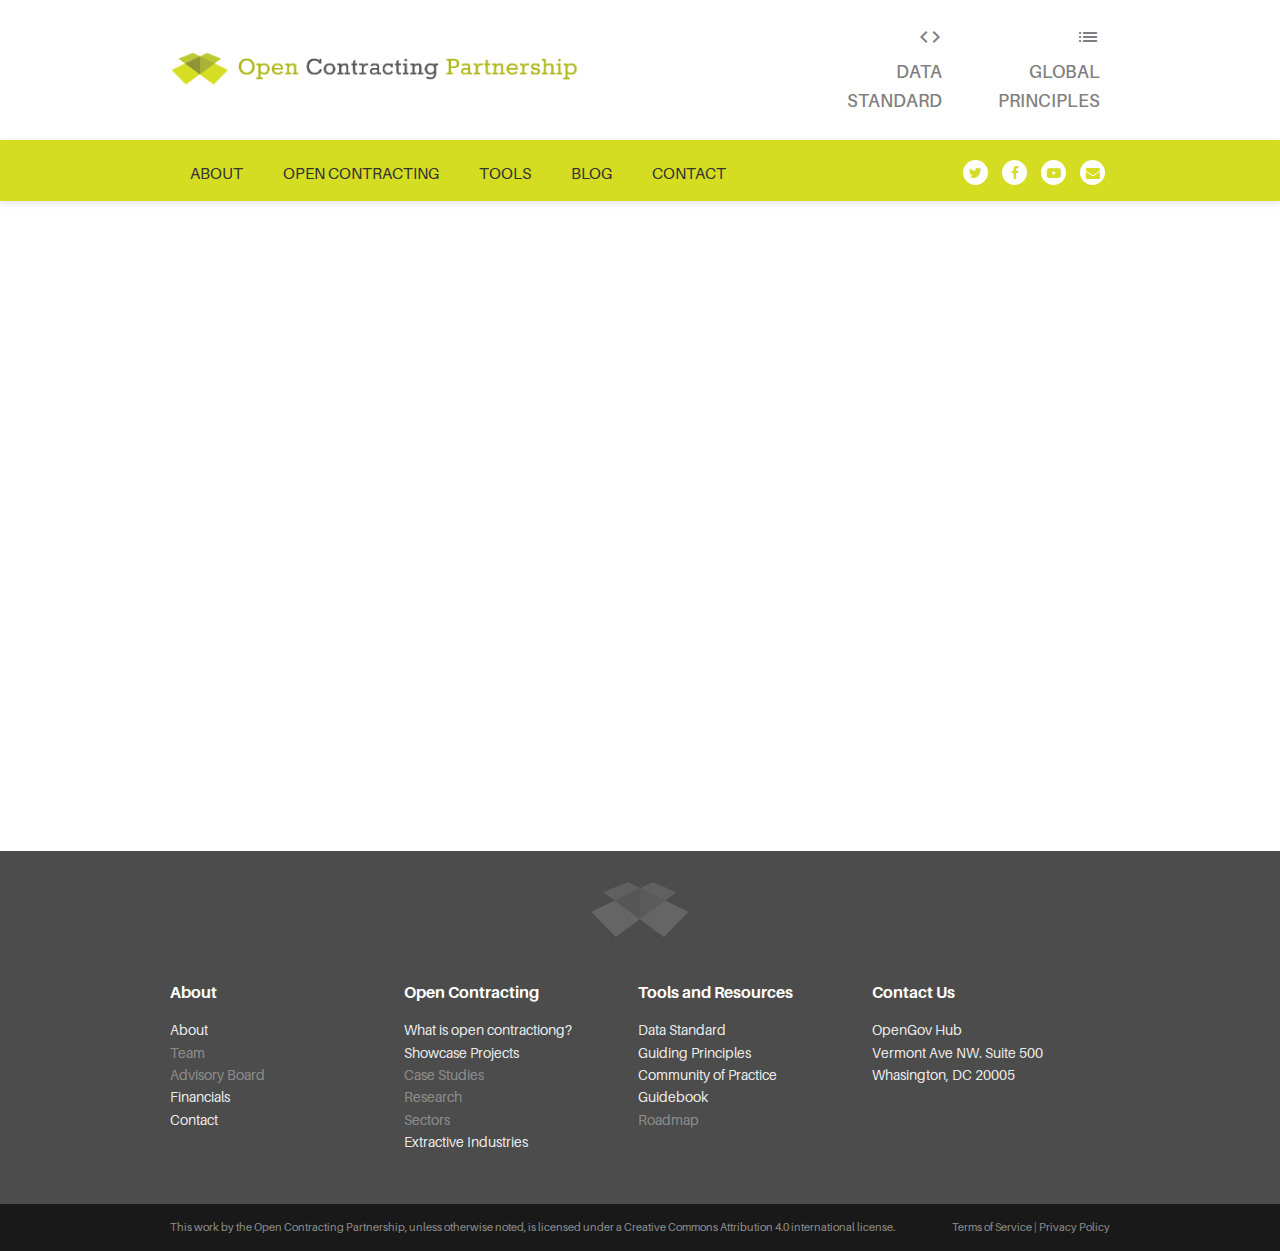
<file: base.html>
<!DOCTYPE html>
<html lang="en">
<head>
    <meta charset="UTF-8">
    <title>Open Contracting Partnership</title>
    <meta name="viewport" content="width=device-width, initial-scale=1, maximum-scale=1">
    <link rel="stylesheet" href="//maxcdn.bootstrapcdn.com/font-awesome/4.3.0/css/font-awesome.min.css">
    <link href="https://fonts.googleapis.com/icon?family=Material+Icons" rel="stylesheet">
    <link rel="stylesheet" href="static/styles/styles.css">
</head>

<body>
    <header class="b-header">
        <div class="b-header-wrap">
            <div class="b-logo">
                <img class="e-logo-img" src="static/img/open-contracting-partnership.png" alt="Open Contracting Partnership"/>
            </div>

            <a class="b-link" href="http://standard.open-contracting.org/" target="_blank">
                <i class="material-icons">code</i>
                <div>Data</div>
                <div>Standard</div>
            </a>

            <a class="b-link" href="http://www.open-contracting.org/global_principles">
                <i class="material-icons">list</i>
                <div>Global</div>
                <div>Principles</div>
            </a>
        </div>

        <i class="e-menu material-icons">menu</i>

        <aside class="b-menu">
            <a href="#" class="e-menu-item">About</a>
            <a href="#" class="e-menu-item">Open Contracting</a>
            <ul class="e-submenu">
                <li class="e-submenu-item"><a href="#">Submenu Item</a></li>
                <li class="e-submenu-item"><a href="#">Submenu Item</a></li>
                <li class="e-submenu-item"><a href="#">Submenu Item</a></li>
                <li class="e-submenu-item"><a href="#">Submenu Item</a></li>
            </ul>
            <a href="#" class="e-menu-item">Tools</a>
            <a href="#" class="e-menu-item">Blog</a>
            <a href="#" class="e-menu-item">Contact</a>
        </aside>
    </header>

    <nav class="b-nav">
        <ul class="b-nav-wrap">
            <li class="e-social-media">
                <a href="https://twitter.com/opencontracting" target="_blank" class="e-social-item"><i class="fa fa-twitter"></i></a>
                <a href="https://www.facebook.com/OpenContracting" target="_blank" class="e-social-item"><i class="fa fa-facebook"></i></a>
                <a href="https://www.youtube.com/user/opencontracting" target="_blank" class="e-social-item"><i class="fa fa-youtube-play"></i></a>
                <a href="http://www.open-contracting.org/contact" target="_blank" class="e-social-item"><i class="fa fa-envelope"></i></a>
            </li>
            <li class="e-nav-item"><a href="#">About</a></li>
            <li class="e-nav-item">
                <a href="#">Open Contracting</a>
                <ul class="e-submenu">
                    <li class="e-submenu-item"><a href="#">Submenu Item</a></li>
                    <li class="e-submenu-item"><a href="#">Submenu Item</a></li>
                    <li class="e-submenu-item"><a href="#">Submenu Item</a></li>
                    <li class="e-submenu-item"><a href="#">Submenu Item</a></li>
                </ul>
            </li>
            <li class="e-nav-item">
                <a href="#">Tools</a>
                <ul class="e-submenu">
                    <li class="e-submenu-item"><a href="#">Submenu Item</a></li>
                    <li class="e-submenu-item"><a href="#">Submenu Item</a></li>
                    <li class="e-submenu-item"><a href="#">Submenu Item</a></li>
                    <li class="e-submenu-item"><a href="#">Submenu Item</a></li>
                </ul>
            </li>
            <li class="e-nav-item">
                <a href="#">Blog</a>
                <ul class="e-submenu">
                    <li class="e-submenu-item"><a href="#">Submenu Item</a></li>
                    <li class="e-submenu-item"><a href="#">Submenu Item</a></li>
                    <li class="e-submenu-item"><a href="#">Submenu Item</a></li>
                    <li class="e-submenu-item"><a href="#">Submenu Item</a></li>
                </ul>
            </li>
            <li class="e-nav-item"><a href="#">Contact</a></li>

            <li class="e-hidden-nav-item"><a href="#">
                <i class="material-icons">code</i>
                <span>Data Standard</span>
            </a></li>

            <li class="e-hidden-nav-item"><a href="#">
                <i class="material-icons">list</i>
                <span>Principles</span>
            </a></li>

            
        </ul>
    </nav>

    <div class="b-content">
        
    </div>

    <footer class='b-footer'>
        <div class="b-footer-wrap">
            <div class="m-align-center"><img class="e-logo" src="static/img/oc-icon.png" alt=""></div>

            <div class="b-column">
                <h2>About</h2>

                <div class="e-item"><a href="http://www.open-contracting.org/about">About</a></div>
                <div class="e-item m-disabled"><a href="">Team</a></div>
                <div class="e-item m-disabled"><a href="">Advisory Board</a></div>
                <div class="e-item"><a href="http://www.open-contracting.org/our_transparency">Financials</a></div>
                <div class="e-item"><a href="http://www.open-contracting.org/contact">Contact</a></div>
            </div>

            <div class="b-column">
                <h2>Open Contracting</h2>

                <div class="e-item"><a href="href=http://www.open-contracting.org/about">What is open contractiong?</a></div>
                <div class="e-item"><a href="http://www.open-contracting.org/stories">Showcase Projects</a></div>
                <div class="e-item m-disabled"><a href="">Case Studies</a></div>
                <div class="e-item m-disabled"><a href="">Research</a></div>
                <div class="e-item m-disabled"><a href="">Sectors</a></div>
                <div class="e-item"><a href="http://www.open-contracting.org/extractives">Extractive Industries</a></div>
            </div>

            <div class="b-column">
                <h2>Tools and Resources</h2>

                <div class="e-item"><a href="http://standard.open-contracting.org/" target="_blank">Data Standard</a></div>
                <div class="e-item"><a href="http://www.open-contracting.org/global_principles">Guiding Principles</a></div>
                <div class="e-item"><a href="http://pro-act.org/" target="_blank">Community of Practice</a></div>
                <div class="e-item"><a href="http://www.open-contracting.org/open_contracting_guide" target="_blank">Guidebook</a></div>
                <div class="e-item m-disabled"><a href="">Roadmap</a></div>
            </div>

            <div class="b-column">
                <h2>Contact Us</h2>

                <div class="e-item"><span>OpenGov Hub</span></div>
                <div class="e-item"><span>Vermont Ave NW. Suite 500</span></div>
                <div class="e-item"><span>Whasington, DC 20005</span></div>
            </div>
        </div>
    </footer>

    <div class='b-copyright'>
        <div class="b-copyright-wrap">
            <p>This work by the Open Contracting Partnership, unless otherwise
            noted, is licensed under a Creative Commons Attribution 4.0
            international license.</p>

            <div><a href="">Terms of Service</a> | <a href="">Privacy Policy</a></div>
        </div>
    </div>

    <script src="https://code.jquery.com/jquery-1.11.1.min.js"></script>
    <script src="static/js/scripts.js"></script>
    <script>
        window.twttr = (function(d, s, id) {
            var js, fjs = d.getElementsByTagName(s)[0],
            t = window.twttr || {};

            if (d.getElementById(id)) return t;

            js = d.createElement(s);
            js.id = id;
            js.src = 'https://platform.twitter.com/widgets.js';
            fjs.parentNode.insertBefore(js, fjs);
            t._e = [];

            t.ready = function(f) { t._e.push(f); };

            return t;
        }(document, 'script', 'twitter-wjs'));
    </script>
</body>
</html>
</file>
<file: static/styles/styles.css>
* {
  box-sizing: border-box; }

input {
  -webkit-appearance: none;
  border-radius: 0; }

input:focus,
select:focus,
textarea:focus,
button:focus {
  outline: none; }

::-webkit-input-placeholder {
  color: rgba(0, 0, 0, 0.8);
  font-size: 16px; }
  @media (max-width: 800px) {
    ::-webkit-input-placeholder {
      text-align: center; } }

:-moz-placeholder {
  /* Firefox 18- */
  color: rgba(0, 0, 0, 0.8);
  font-size: 16px; }
  @media (max-width: 800px) {
    :-moz-placeholder {
      text-align: center; } }

::-moz-placeholder {
  /* Firefox 19+ */
  color: rgba(0, 0, 0, 0.8);
  font-size: 16px; }
  @media (max-width: 800px) {
    ::-moz-placeholder {
      text-align: center; } }

:-ms-input-placeholder {
  color: rgba(0, 0, 0, 0.8);
  font-size: 16px; }
  @media (max-width: 800px) {
    :-ms-input-placeholder {
      text-align: center; } }

@font-face {
  font-family: Aileron;
  src: url(../font/aileron/Aileron-Regular.otf);
  font-weight: normal; }
@font-face {
  font-family: Aileron;
  src: url(../font/aileron/Aileron-Thin.otf);
  font-weight: 300; }
@font-face {
  font-family: Aileron;
  src: url(../font/aileron/Aileron-SemiBold.otf);
  font-weight: 500; }
@font-face {
  font-family: Aileron;
  src: url(../font/aileron/Aileron-Bold.otf);
  font-weight: bold; }
body {
  padding: 0;
  margin: 0;
  font-family: 'Aileron', sans-serif;
  color: #333;
  font-size: 18px;
  line-height: 1.6;
  -webkit-font-smoothing: antialiased; }

input {
  font-family: 'Aileron', sans-serif;
  line-height: 1; }

a {
  text-decoration: none;
  color: #333; }

.b-content {
  min-height: calc(100vh - 250px); }

.b-header .b-header-wrap {
  display: -webkit-flex;
  display: -webkit-box;
  display: -ms-flexbox;
  display: flex;
  -webkit-box-align: center;
      -ms-flex-align: center;
          align-items: center;
  -webkit-align-items: center;
  padding: 15px 0;
  max-width: 960px;
  margin-left: auto;
  margin-right: auto;
  padding-left: 10px;
  padding-right: 10px; }
  @media (max-width: 800px) {
    .b-header .b-header-wrap {
      -flex-justify-content: center;
      -webkit-box-pack: center;
      -webkit-justify-content: center;
          -ms-flex-pack: center;
              justify-content: center; } }
  .b-header .b-header-wrap .b-logo {
    -webkit-box-flex: 5;
    -webkit-flex-grow: 5;
        -ms-flex-positive: 5;
            flex-grow: 5;
    -webkit-flex-shrink: 1;
        -ms-flex-negative: 1;
            flex-shrink: 1;
    -webkit-flex: 5 1 410px;
    margin: 3px 0 -2px; }
    .b-header .b-header-wrap .b-logo .e-logo-img {
      width: 100%;
      max-width: 410px; }
      @media (max-width: 1024px) {
        .b-header .b-header-wrap .b-logo .e-logo-img {
          margin: 0 auto; } }
      @media (max-width: 800px) {
        .b-header .b-header-wrap .b-logo .e-logo-img {
          max-width: 310px; } }
  .b-header .b-header-wrap .b-link {
    max-width: 190px;
    -webkit-box-flex: 1;
    -webkit-flex-grow: 1;
        -ms-flex-positive: 1;
            flex-grow: 1;
    -webkit-flex-shrink: 1;
        -ms-flex-negative: 1;
            flex-shrink: 1;
    -webkit-flex: 1 1 115px;
    text-align: right;
    color: rgba(0, 0, 0, 0.5);
    padding: 10px;
    -webkit-transition: all .4s ease;
            transition: all .4s ease; }
    @media (max-width: 1024px) {
      .b-header .b-header-wrap .b-link {
        display: none; } }
    .b-header .b-header-wrap .b-link div {
      text-transform: uppercase;
      font-weight: 500; }
    .b-header .b-header-wrap .b-link:hover {
      background-color: rgba(0, 0, 0, 0.1);
      -webkit-transition: all .4s ease;
              transition: all .4s ease; }
.b-header .e-menu {
  position: absolute;
  display: none;
  top: 20px;
  right: 15px; }
  @media (max-width: 1024px) {
    .b-header .e-menu {
      display: inline-block; } }
.b-header .b-menu {
  display: none;
  position: fixed;
  top: 0;
  bottom: 0;
  width: 55%;
  right: -100%;
  margin-right: 15%;
  text-align: left;
  background-color: #D4DD22;
  box-shadow: 0 0 10px rgba(0, 0, 0, 0.2);
  -webkit-transition: all .4s ease;
          transition: all .4s ease; }
  .b-header .b-menu.m-active {
    right: -15%; }
  .b-header .b-menu a {
    display: block;
    padding: 15px 40px;
    color: rgba(0, 0, 0, 0.6);
    border-bottom: 1px solid rgba(0, 0, 0, 0.05); }
    .b-header .b-menu a:hover {
      background-color: rgba(0, 0, 0, 0.1); }
  @media (max-width: 800px) {
    .b-header .b-menu {
      display: block; } }
.b-header .b-menu .e-submenu {
  padding: 0;
  margin: 0; }
  .b-header .b-menu .e-submenu li {
    list-style-type: none;
    margin-left: 0; }
  .b-header .b-menu .e-submenu .e-submenu-item a {
    padding-left: 60px; }

.b-nav {
  background-color: #D4DD22;
  box-shadow: 0 2px 7px 1px rgba(0, 0, 0, 0.1); }
  .b-nav .b-nav-wrap {
    padding: 0;
    margin: 0;
    max-width: 960px;
    margin-left: auto;
    margin-right: auto;
    padding-left: 10px;
    padding-right: 10px; }
    @media (max-width: 1024px) {
      .b-nav .b-nav-wrap {
        text-align: center; } }
    .b-nav .b-nav-wrap ul, .b-nav .b-nav-wrap li {
      list-style-type: none;
      margin: 0;
      padding: 0; }
    .b-nav .b-nav-wrap .e-nav-item {
      display: inline-block;
      color: rgba(0, 0, 0, 0.7);
      line-height: 1;
      font-size: 16px;
      font-weight: 400;
      position: relative;
      -webkit-transition: all .4s ease;
              transition: all .4s ease; }
      @media (max-width: 1024px) {
        .b-nav .b-nav-wrap .e-nav-item {
          display: none; } }
      .b-nav .b-nav-wrap .e-nav-item + .e-nav-item {
        margin-left: -4px; }
    .b-nav .b-nav-wrap .e-nav-item > a {
      text-transform: uppercase;
      padding: 25px 20px 20px;
      display: inline-block; }
      .b-nav .b-nav-wrap .e-nav-item > a:hover {
        background-color: rgba(0, 0, 0, 0.1); }
    .b-nav .b-nav-wrap .e-nav-item:hover .e-submenu {
      display: block; }
    .b-nav .b-nav-wrap .e-submenu {
      display: none;
      position: absolute;
      left: 0;
      min-width: 100%;
      box-shadow: 0 0 8px rgba(0, 0, 0, 0.2); }
    .b-nav .b-nav-wrap .e-submenu-item:first-child a {
      padding-top: 20px; }
    .b-nav .b-nav-wrap .e-submenu-item:last-child a {
      padding-bottom: 20px; }
    .b-nav .b-nav-wrap .e-submenu-item a {
      color: white;
      padding: 15px 20px;
      display: block;
      width: 100%;
      white-space: nowrap;
      background-color: rgba(0, 0, 0, 0.5); }
      .b-nav .b-nav-wrap .e-submenu-item a:hover {
        background-color: rgba(0, 0, 0, 0.7); }
    .b-nav .b-nav-wrap .e-hidden-nav-item {
      display: none; }
      @media (max-width: 1024px) {
        .b-nav .b-nav-wrap .e-hidden-nav-item {
          display: inline-block; } }
    .b-nav .b-nav-wrap .e-hidden-nav-item a {
      padding: 20px;
      color: rgba(0, 0, 0, 0.7);
      text-transform: uppercase;
      line-height: 1;
      font-size: 15px;
      display: inline-block; }
      .b-nav .b-nav-wrap .e-hidden-nav-item a:hover {
        background-color: rgba(0, 0, 0, 0.1); }
      .b-nav .b-nav-wrap .e-hidden-nav-item a i,
      .b-nav .b-nav-wrap .e-hidden-nav-item a span {
        vertical-align: middle; }
    .b-nav .b-nav-wrap .e-social-media {
      float: right;
      margin-top: 20px; }
      @media (max-width: 1024px) {
        .b-nav .b-nav-wrap .e-social-media {
          display: none; } }
      .b-nav .b-nav-wrap .e-social-media .e-social-item {
        overflow: hidden;
        border-radius: 50%;
        -webkit-transition: all .4s ease;
                transition: all .4s ease;
        display: inline-block;
        width: 25px;
        height: 25px;
        margin: 0 5px;
        background-color: white;
        text-align: center;
        line-height: 24px;
        font-weight: 500; }
        .b-nav .b-nav-wrap .e-social-media .e-social-item .fa {
          color: #D4DD22;
          line-height: 25px;
          font-size: 14px; }
      .b-nav .b-nav-wrap .e-social-media .e-social-item:hover {
        -webkit-transition: all .4s ease;
                transition: all .4s ease;
        -webkit-transform: scale(1.3);
            -ms-transform: scale(1.3);
                transform: scale(1.3); }

.b-footer {
  background-color: rgba(0, 0, 0, 0.7); }
  .b-footer .b-footer-wrap {
    padding: 30px 0 50px;
    max-width: 960px;
    margin-left: auto;
    margin-right: auto;
    padding-left: 10px;
    padding-right: 10px; }
    .b-footer .b-footer-wrap .m-align-center {
      text-align: center; }
    .b-footer .b-footer-wrap .e-logo {
      width: 100px;
      margin-bottom: 20px; }
    .b-footer .b-footer-wrap .b-column {
      display: inline-block;
      width: 230px;
      vertical-align: top; }
      @media (max-width: 800px) {
        .b-footer .b-footer-wrap .b-column {
          display: block;
          width: auto;
          margin: 0 10px;
          text-align: center; } }
      .b-footer .b-footer-wrap .b-column h2 {
        font-size: 16px;
        color: white; }
      .b-footer .b-footer-wrap .b-column .e-item {
        line-height: 1.6;
        font-size: 14px;
        color: rgba(255, 255, 255, 0.9); }
        .b-footer .b-footer-wrap .b-column .e-item a {
          color: rgba(255, 255, 255, 0.9); }
        .b-footer .b-footer-wrap .b-column .e-item a:hover {
          color: white;
          text-decoration: underline; }
        .b-footer .b-footer-wrap .b-column .e-item.m-disabled {
          pointer-events: none;
          opacity: .4; }

.b-copyright {
  background-color: rgba(0, 0, 0, 0.9); }
  .b-copyright .b-copyright-wrap {
    font-size: 11px;
    color: rgba(255, 255, 255, 0.5);
    max-width: 960px;
    margin-left: auto;
    margin-right: auto;
    padding-left: 10px;
    padding-right: 10px; }
    .b-copyright .b-copyright-wrap p {
      display: inline-block;
      padding: 15px 0px;
      margin: 0; }
      @media (max-width: 800px) {
        .b-copyright .b-copyright-wrap p {
          display: block;
          margin: 0 10px;
          text-align: center; } }
    .b-copyright .b-copyright-wrap div {
      float: right;
      padding: 15px 0px; }
      @media (max-width: 800px) {
        .b-copyright .b-copyright-wrap div {
          float: none;
          margin: 0 10px;
          padding: 0 0 15px;
          text-align: center; } }
      .b-copyright .b-copyright-wrap div a {
        color: rgba(255, 255, 255, 0.5); }
      .b-copyright .b-copyright-wrap div a:hover {
        color: white; }

.b-ocp {
  background-color: rgba(0, 0, 0, 0.05); }
  .b-ocp .b-ocp-wrap {
    max-width: 960px;
    margin-left: auto;
    margin-right: auto;
    padding-left: 10px;
    padding-right: 10px; }
    @media (max-width: 1024px) {
      .b-ocp .b-ocp-wrap {
        padding: 40px 0;
        text-align: center; } }
    .b-ocp .b-ocp-wrap .e-circle {
      overflow: hidden;
      border-radius: 50%;
      display: inline-block;
      width: 310px;
      height: 310px;
      margin: 60px 0;
      padding-top: 40px;
      vertical-align: middle;
      background-color: #EBEAEB;
      text-align: center;
      color: rgba(0, 0, 0, 0.6);
      box-shadow: 0 0 0 10px rgba(0, 0, 0, 0.1), 0 0 15px 0 rgba(0, 0, 0, 0.15); }
      @media (max-width: 1024px) {
        .b-ocp .b-ocp-wrap .e-circle {
          display: block;
          margin: auto;
          text-align: center; } }
      @media (max-width: 800px) {
        .b-ocp .b-ocp-wrap .e-circle {
          margin-bottom: 40px; } }
      .b-ocp .b-ocp-wrap .e-circle div {
        font-size: 110px;
        line-height: 1; }
      .b-ocp .b-ocp-wrap .e-circle div + div {
        font-size: 40px;
        line-height: 1;
        text-transform: uppercase; }
      .b-ocp .b-ocp-wrap .e-circle p {
        width: 155px;
        margin: 0 auto;
        font-size: 18px;
        font-weight: 300; }
    .b-ocp .b-ocp-wrap .e-message {
      display: inline-block;
      width: 545px;
      vertical-align: middle; }
      @media (min-width: 1025px) {
        .b-ocp .b-ocp-wrap .e-message {
          margin-left: 80px; } }
      @media (max-width: 800px) {
        .b-ocp .b-ocp-wrap .e-message {
          display: block;
          width: auto;
          margin: 0 10px; } }
      .b-ocp .b-ocp-wrap .e-message p {
        font-size: 22px;
        color: rgba(0, 0, 0, 0.5); }
        .b-ocp .b-ocp-wrap .e-message p strong {
          color: rgba(0, 0, 0, 0.6); }
      .b-ocp .b-ocp-wrap .e-message .e-view-more {
        font-size: 14px;
        font-weight: bold;
        text-transform: uppercase;
        color: rgba(0, 0, 0, 0.5);
        padding: 7px 10px 10px;
        margin-left: -10px;
        -webkit-transition: all .4s ease;
                transition: all .4s ease; }
        .b-ocp .b-ocp-wrap .e-message .e-view-more span {
          display: inline-block;
          vertical-align: middle; }
        .b-ocp .b-ocp-wrap .e-message .e-view-more i {
          font-size: 21px;
          margin-left: 10px;
          vertical-align: middle;
          color: rgba(0, 0, 0, 0.5); }
        .b-ocp .b-ocp-wrap .e-message .e-view-more:hover {
          background-color: rgba(0, 0, 0, 0.1);
          -webkit-transition: all .4s ease;
                  transition: all .4s ease; }

.b-news .b-news-wrap {
  padding: 60px 0;
  max-width: 960px;
  margin-left: auto;
  margin-right: auto;
  padding-left: 10px;
  padding-right: 10px; }
  @media (max-width: 800px) {
    .b-news .b-news-wrap {
      padding-bottom: 0; } }
  .b-news .b-news-wrap::before {
    content: "";
    width: 0;
    height: 0;
    border-left: 20px solid transparent;
    border-right: 20px solid transparent;
    border-top: 20px solid rgba(0, 0, 0, 0.05);
    margin: -60px auto 0;
    left: 0;
    right: 0;
    position: absolute; }
  .b-news .b-news-wrap h2 {
    margin: 0;
    padding-bottom: 30px;
    font-size: 40px;
    font-weight: 300;
    text-align: center;
    text-transform: uppercase;
    color: rgba(0, 0, 0, 0.5); }
  .b-news .b-news-wrap .b-column {
    position: relative;
    display: inline-block;
    width: 345px;
    min-height: 500px;
    vertical-align: top; }
    @media (max-width: 800px) {
      .b-news .b-news-wrap .b-column {
        display: block;
        width: auto;
        margin: 0 10px;
        text-align: center; } }
    .b-news .b-news-wrap .b-column + .b-column {
      width: 245px;
      margin-left: 45px; }
      @media (max-width: 800px) {
        .b-news .b-news-wrap .b-column + .b-column {
          width: auto;
          margin-left: 10px; } }
    .b-news .b-news-wrap .b-column h3 {
      margin: 0;
      font-size: 22px;
      font-weight: 300;
      text-transform: uppercase;
      color: rgba(0, 0, 0, 0.5); }
      @media (max-width: 800px) {
        .b-news .b-news-wrap .b-column h3 {
          margin-top: 40px; } }
      .b-news .b-news-wrap .b-column h3 .fa {
        margin-left: 10px;
        color: #D4DD22; }
    .b-news .b-news-wrap .b-column .e-image-item {
      display: inline-block;
      width: 100%;
      height: 275px;
      background-color: rgba(0, 0, 0, 0.1); }
    .b-news .b-news-wrap .b-column .e-image-title {
      margin: 0;
      font-size: 21px;
      font-weight: 500;
      color: rgba(0, 0, 0, 0.5); }
    .b-news .b-news-wrap .b-column .e-image-description {
      color: rgba(0, 0, 0, 0.5); }
      @media (max-width: 800px) {
        .b-news .b-news-wrap .b-column .e-image-description {
          margin-bottom: 20px; } }
    .b-news .b-news-wrap .b-column .e-view-more {
      position: absolute;
      left: 0;
      bottom: 0px;
      margin-left: -10px;
      font-size: 14px;
      font-weight: bold;
      text-transform: uppercase;
      color: rgba(0, 0, 0, 0.5);
      padding: 7px 10px 10px;
      -webkit-transition: all .4s ease;
              transition: all .4s ease; }
      .b-news .b-news-wrap .b-column .e-view-more span {
        display: inline-block;
        vertical-align: middle; }
      .b-news .b-news-wrap .b-column .e-view-more i {
        font-size: 21px;
        vertical-align: middle;
        color: rgba(0, 0, 0, 0.5);
        margin-left: 10px; }
      .b-news .b-news-wrap .b-column .e-view-more:hover {
        background-color: rgba(0, 0, 0, 0.1);
        -webkit-transition: all .4s ease;
                transition: all .4s ease; }
      @media (max-width: 1024px) {
        .b-news .b-news-wrap .b-column .e-view-more {
          position: static;
          display: block; } }
    .b-news .b-news-wrap .b-column .e-blog-item {
      display: inline-block;
      padding: 15px 0;
      color: rgba(0, 0, 0, 0.5); }
      .b-news .b-news-wrap .b-column .e-blog-item h5 {
        margin: 0;
        font-size: 14px;
        font-weight: bold;
        text-transform: uppercase; }
      .b-news .b-news-wrap .b-column .e-blog-item h4 {
        color: rgba(0, 0, 0, 0.5);
        margin: 0;
        font-weight: 400; }
      .b-news .b-news-wrap .b-column .e-blog-item .e-author {
        font-size: 14px;
        color: #aab237; }
      .b-news .b-news-wrap .b-column .e-blog-item + .e-blog-item {
        border-top: 1px solid rgba(0, 0, 0, 0.1); }

.b-started {
  background-color: rgba(0, 0, 0, 0.05); }
  .b-started .b-started-wrap {
    padding: 60px 0;
    text-align: center;
    max-width: 960px;
    margin-left: auto;
    margin-right: auto;
    padding-left: 10px;
    padding-right: 10px; }
    .b-started .b-started-wrap::before {
      content: "";
      width: 0;
      height: 0;
      border-left: 20px solid transparent;
      border-right: 20px solid transparent;
      border-top: 20px solid white;
      margin: -60px auto 0;
      left: 0;
      right: 0;
      position: absolute; }
    .b-started .b-started-wrap h2 {
      margin: 0;
      font-size: 45px;
      font-weight: 300;
      text-transform: uppercase;
      color: rgba(0, 0, 0, 0.5); }
      @media (max-width: 800px) {
        .b-started .b-started-wrap h2 {
          font-size: 40px; } }
    .b-started .b-started-wrap h3 {
      margin: 0;
      padding: 10px 0 30px;
      font-size: 22px;
      text-transform: uppercase;
      letter-spacing: 0.3px;
      color: rgba(0, 0, 0, 0.5); }
    .b-started .b-started-wrap .b-left {
      display: inline-block;
      width: 190px;
      height: 190px;
      vertical-align: middle; }
      @media (max-width: 800px) {
        .b-started .b-started-wrap .b-left {
          width: auto;
          display: block; } }
      .b-started .b-started-wrap .b-left .material-icons {
        font-size: 190px;
        color: rgba(0, 0, 0, 0.5); }
    .b-started .b-started-wrap .b-right {
      display: inline-block;
      width: 590px;
      margin-left: 100px;
      text-align: left;
      vertical-align: middle; }
      @media (max-width: 800px) {
        .b-started .b-started-wrap .b-right {
          width: auto;
          display: block;
          margin: 0 10px;
          text-align: center; } }
      .b-started .b-started-wrap .b-right p {
        font-size: 22px;
        color: rgba(0, 0, 0, 0.5); }
        .b-started .b-started-wrap .b-right p strong {
          color: rgba(0, 0, 0, 0.6); }
      .b-started .b-started-wrap .b-right .e-view-more {
        font-size: 14px;
        font-weight: bold;
        text-transform: uppercase;
        color: rgba(0, 0, 0, 0.5); }
        .b-started .b-started-wrap .b-right .e-view-more span {
          display: inline-block;
          vertical-align: middle; }
        .b-started .b-started-wrap .b-right .e-view-more i {
          font-size: 21px;
          vertical-align: middle;
          color: rgba(0, 0, 0, 0.5);
          margin-left: 10px; }

.b-subscribe {
  text-align: center;
  background-color: #D4DD22; }
  .b-subscribe form {
    display: inline-block;
    width: 740px;
    padding: 15px 0; }
    @media (max-width: 800px) {
      .b-subscribe form {
        width: auto;
        display: block; } }
    .b-subscribe form .e-textfield {
      width: 640px;
      height: 35px;
      padding: 18px 20px 12px;
      border: 0;
      text-align: left;
      background-color: #E2E766;
      font-size: 18px;
      color: rgba(0, 0, 0, 0.5) !important; }
      .b-subscribe form .e-textfield::-webkit-input-placeholder {
        color: rgba(0, 0, 0, 0.5); }
      .b-subscribe form .e-textfield:-moz-placeholder {
        /* Firefox 18- */
        color: rgba(0, 0, 0, 0.5); }
      .b-subscribe form .e-textfield::-moz-placeholder {
        /* Firefox 19+ */
        color: rgba(0, 0, 0, 0.5); }
      .b-subscribe form .e-textfield:-ms-input-placeholder {
        color: rgba(0, 0, 0, 0.5); }
      @media (max-width: 800px) {
        .b-subscribe form .e-textfield {
          width: calc(100% - 36px);
          margin-bottom: 5px; } }
      .b-subscribe form .e-textfield:focus {
        background-color: rgba(0, 0, 0, 0.1); }
    .b-subscribe form .e-submit {
      width: 99px;
      padding: 9px 20px 10px;
      margin-left: -3px;
      background-color: rgba(0, 0, 0, 0.1);
      border: 0;
      vertical-align: top;
      font-size: 16px;
      line-height: 1;
      color: rgba(0, 0, 0, 0.6);
      text-transform: uppercase;
      font-weight: bold;
      cursor: pointer; }
      .b-subscribe form .e-submit:hover {
        background-color: rgba(0, 0, 0, 0.2); }
      @media (max-width: 800px) {
        .b-subscribe form .e-submit {
          width: calc(100% - 36px);
          margin: 0; } }

/*# sourceMappingURL=styles.css.map */
</file>
